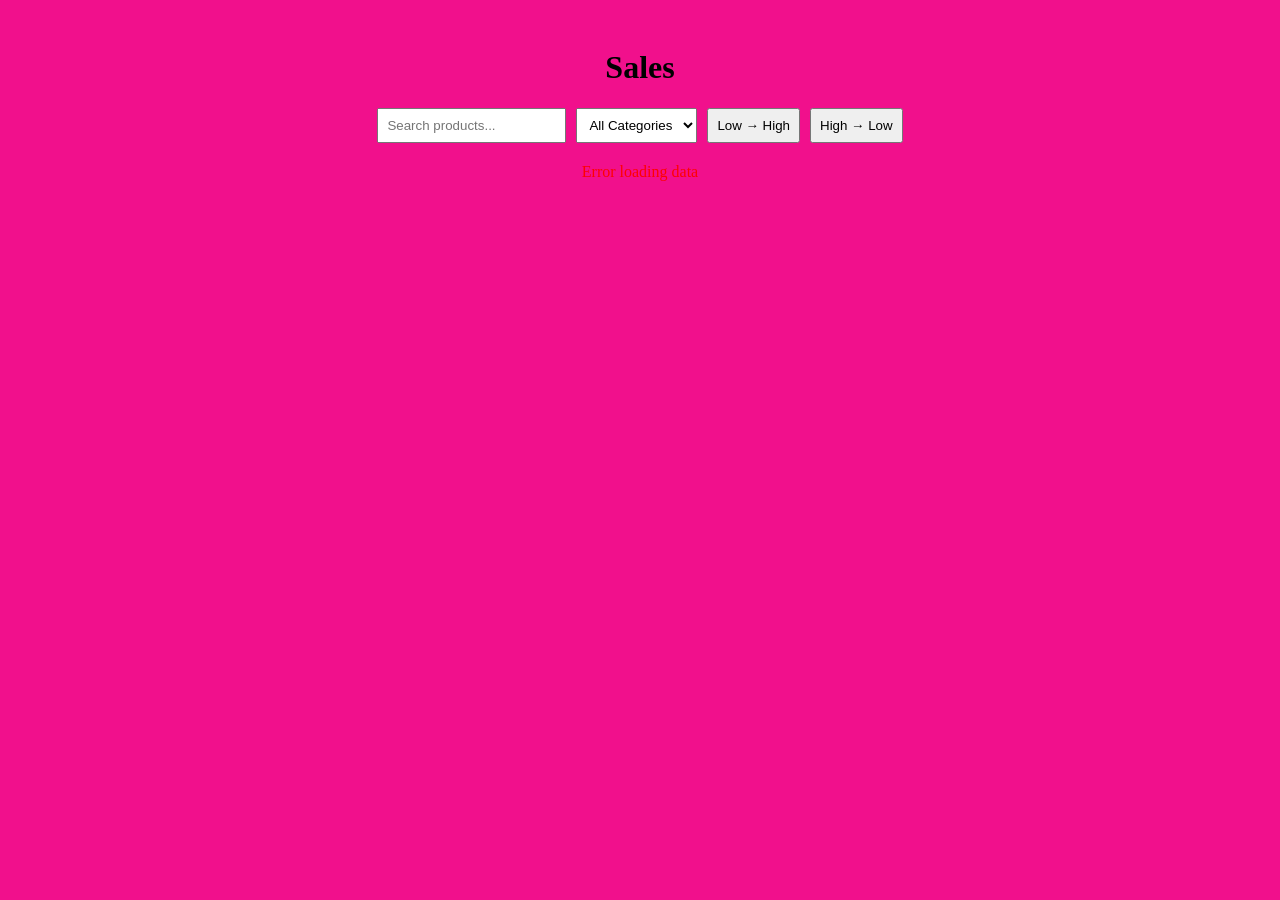
<file: Task 8/index.html>
<!DOCTYPE html>
<html lang="en">
<head>
  <meta charset="UTF-8" />
  <title>Product Dashboard</title>
  
  <link rel="stylesheet" href="./styles.css">
</head>
<body>

<h1>Sales</h1>

<div class="controls">
  <input type="text" id="search" placeholder="Search products..." />

  <select id="category">
    <option value="all">All Categories</option>
    <option value="electronics">Electronics</option>
    <option value="jewelery">Jewelery</option>
    <option value="men's clothing">Men</option>
    <option value="women's clothing">Women</option>
  </select>

  <button id="lowHigh">Low → High</button>
  <button id="highLow">High → Low</button>
</div>

<p id="loader">Loading...</p>
<p id="error"></p>

<div id="products" class="grid"></div>


<div id="modal" class="modal">
  <div class="modal-content">
    <span id="close">&times;</span>
    <div id="modalData"></div>
  </div>
</div>

<script src="./task8.js"></script>
</body>
</html>
</file>
<file: Task 8/styles.css>
body {
    font-family:'Times New Roman', Times, serif;
    padding: 20px;
    background: #f1108c;
  }
  
  h1 {
    text-align: center;
  }
  
  .controls {
    display: flex;
    gap: 10px;
    justify-content: center;
    margin-bottom: 20px;
  }
  
  input, select, button {
    padding: 8px;
  }
  
  .grid {
    display: grid;
    grid-template-columns: repeat(auto-fit, minmax(220px, 1fr));
    gap: 20px;
  }
  
  .card {
    background: rgb(250, 165, 243);
    padding: 15px;
    border-radius: 10px;
    text-align: center;
    transition: 0.3s;
    animation: fadeIn 0.4s ease;
  }
  
  .card:hover {
    transform: scale(1.05);
    box-shadow: 0 5px 15px rgba(0,0,0,0.2);
  }
  
  .card img {
    height: 150px;
    object-fit: contain;
  }
  
  .price-btn {
    background: blue;
    color: white;
    padding: 8px;
    border: none;
    margin-top: 10px;
    cursor: pointer;
  }
  
  #loader {
    text-align: center;
  }
  
  #error {
    color: red;
    text-align: center;
  }
  
  
  .modal {
    display: none;
    position: fixed;
    top: 0;
    left: 0;
    width: 100%;
    height: 100%;
    background: rgba(0,0,0,0.5);
  }
  
  .modal-content {
    background: white;
    padding: 20px;
    width: 300px;
    margin: 10% auto;
    border-radius: 10px;
  }
  
  #close {
    float: right;
    cursor: pointer;
  }
  
  @keyframes fadeIn {
    from { opacity: 0; transform: translateY(10px); }
    to { opacity: 1; transform: translateY(0); }
  }
</file>
